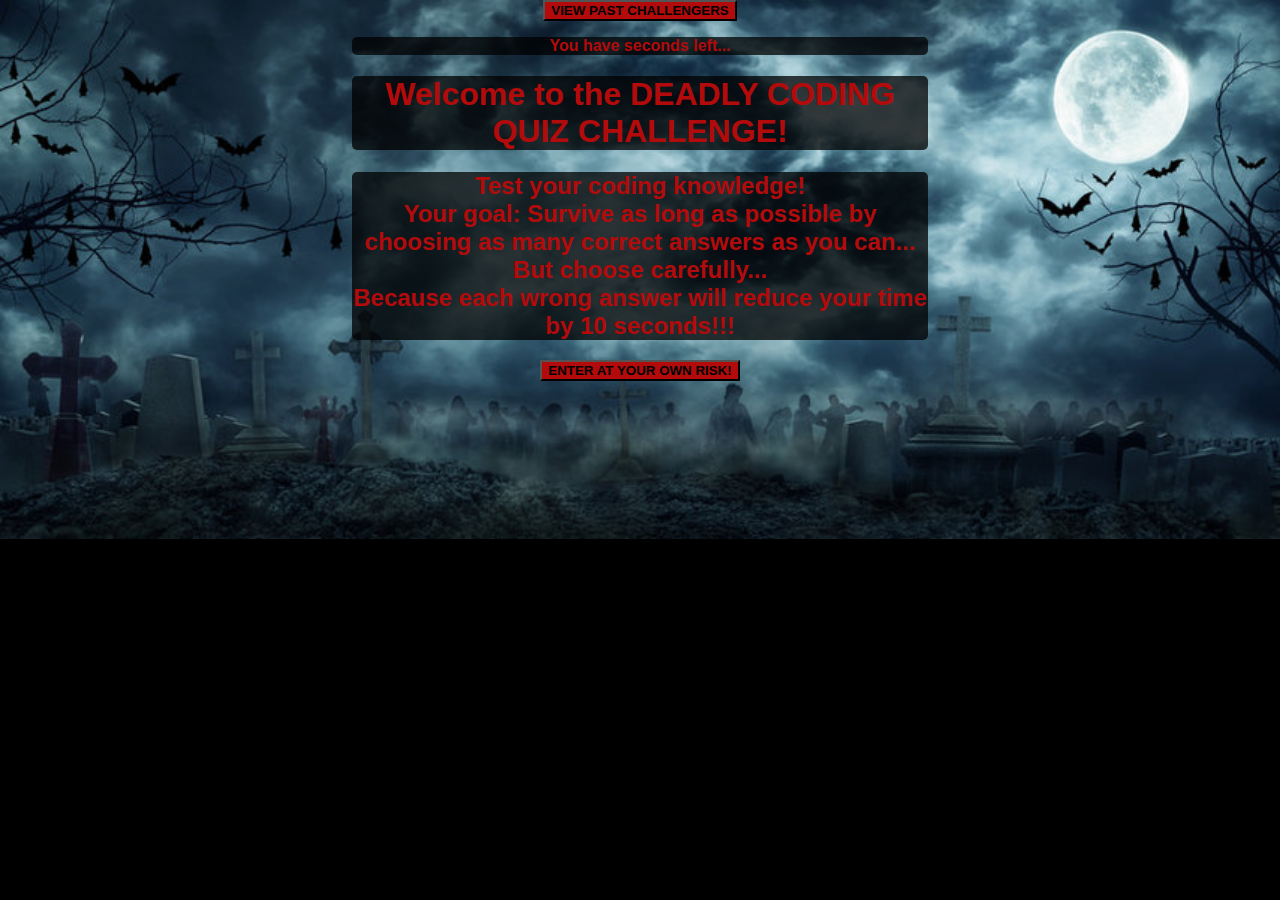
<file: index.html>
<!DOCTYPE html>
<html lang="en">

<head>
    <meta charset="UTF-8">
    <meta http-equiv="X-UA-Compatible" content="IE=edge">
    <meta name="viewport" content="width=device-width, initial-scale=1.0">
    <link rel="stylesheet" href="./assets/css/style.css">
    <link rel="icon" type="image/png" href="./assets/css/skull-icon.jpg">
    <title>THE DEADLY CODING QUIZ CHALLENGE!</title>
</head>

<header>
    <button class="button" id="high-scores"><a href="./highscores.html" id="high-score-page">VIEW PAST CHALLENGERS</a></button>
    <p class="clock">You have <span id="timer"></span> seconds left...</p>
    <p id="current-score"></p>
</header>

<body class="body">
    <section id="welcome-page">
        <h1>Welcome to the DEADLY CODING QUIZ CHALLENGE!</h1>
        <h2>Test your coding knowledge!
            <br>
            Your goal: Survive as long as possible by choosing as many correct answers as you can...
            <br>
            But choose carefully...
            <br> Because each wrong answer will reduce your time by 10 seconds!!!
        </h2>
        <button class="button" id="start">ENTER AT YOUR OWN RISK!</button>
    </section>
    <section class="quiz" id="quiz-zone">
        <p class="quiz" id="current-score"><span id="cur-score"></span></p>
        <p class="question-holder" id="question-holder"></p>
        <ol class="q-and-a"id="answer-holder"> </ol>
    </section>
    <section id="quiz-end">
        <p class="input" id="tombstone">Make your mark on the tombstone...<br> Then visit the grave...</p>
        <input type="text" placeholder="Initials" id="initials"/>
        <button class="button" id="submit"></button>
    </section>
    <script src="https://code.jquery.com/jquery-3.6.0.min.js" integrity="sha256-/xUj+3OJU5yExlq6GSYGSHk7tPXikynS7ogEvDej/m4=" crossorigin="anonymous"></script>
    <script src="./assets/js/script.js"></script>
</body>

</html>
</file>
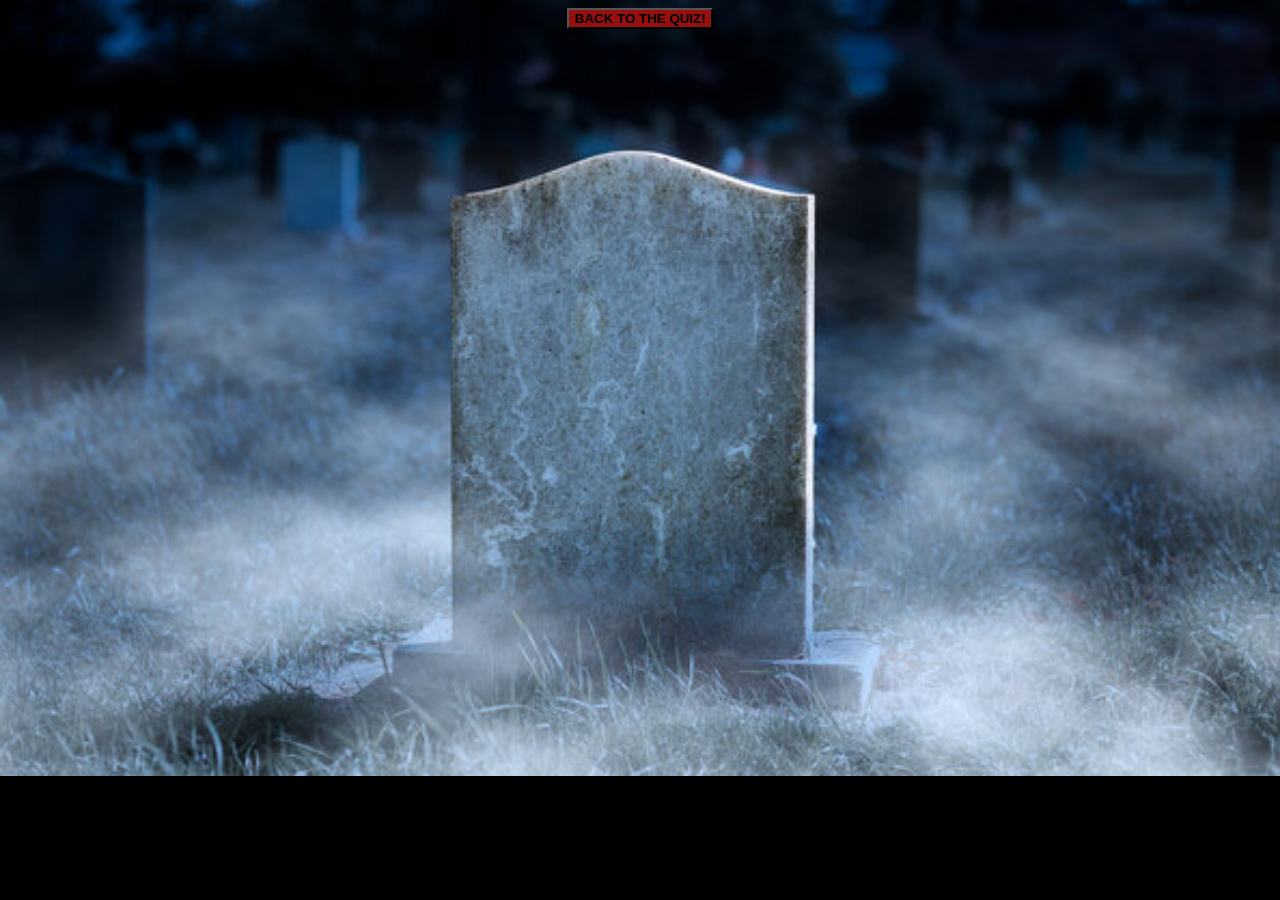
<file: highscores.html>
<!DOCTYPE html>
<html lang="en">
<head>
    <meta charset="UTF-8">
    <meta http-equiv="X-UA-Compatible" content="IE=edge">
    <meta name="viewport" content="width=device-width, initial-scale=1.0">
    <title>Hall of Fame</title>
    <link rel="icon" type="image/png" href="./assets/css/skull-icon.jpg">
    <link rel="stylesheet" href="./assets/css/highscorestyle.css">
    <script src="https://code.jquery.com/jquery-3.6.0.min.js" integrity="sha256-/xUj+3OJU5yExlq6GSYGSHk7tPXikynS7ogEvDej/m4=" crossorigin="anonymous"></script>
</head>
<header>
    <button class="button-quiz"><a href="./index.html">BACK TO THE QUIZ!</a></button>
</header>
<body class="high-scores" id="high-scores">
    <script src="./assets/js/highscorescript.js"></script>
    <section class="tombstone" id="score-list"> </section>
</body>
</html>
</file>
<file: assets/css/style.css>
:root {
    --primary-color: rgb(179, 11, 11);
    --secondary-color: black;
}

* {
font-family:'Segoe UI', Tahoma, Geneva, Verdana, sans-serif;
font-weight: bold;
list-style-type: none;
}

a:link, 
a:visited,
a:hover,
a:active {
    text-decoration: none;
    color: var(--secondary-color);
}

.body {
    background-image: url("./graveyard.jpg");
    background-repeat: no-repeat;
    background-size: cover;
    height: 100%;
    margin: 0;
    text-align: center;
    background-color: var(--secondary-color);
    color: var(--primary-color);
}

/* .quiz {

} */

header {
    display: block;
}

li:hover {
    cursor: pointer;
}

h1,
h2,
.input,
.quiz,
#current-score,
.clock
{
    /*this code gives the text a semitransparent background, making it easier to read*/
    background-color: rgb(0, 0, 0, 0.75);
    width: 45%;
    justify-content: center;
    margin-left: auto;
    margin-right: auto;
    border-radius: 5px 5px 5px 5px;
}

/*This section styles the start button and highscore button*/
.button {
    background-color: var(--primary-color);
    color:var(--secondary-color);
}
</file>
<file: assets/css/highscorestyle.css>
:root {
    --primary-color: rgb(151,16,16);
    --secondary-color: black;
}

* {
font-family:'Segoe UI', Tahoma, Geneva, Verdana, sans-serif;
font-weight: bold;
}

a:link,
a:visited,
a:hover,
a:active {
    text-decoration: none;
    color: var(--secondary-color);
}

.high-scores {
    background-image: url("./headstone.jpg");
    background-repeat: no-repeat;
    background-size: cover;
    height: 100%;
    text-align: center;
    background-color: var(--secondary-color);
    color: var(--primary-color);
}

.button-quiz{
    background-color: var(--primary-color);
    color:var(--secondary-color);
}

.tombstone {
    border: 2px black;
    position: fixed;
    top: 45%;
    left: 47%;
    font-size:xx-large;   
}
</file>
